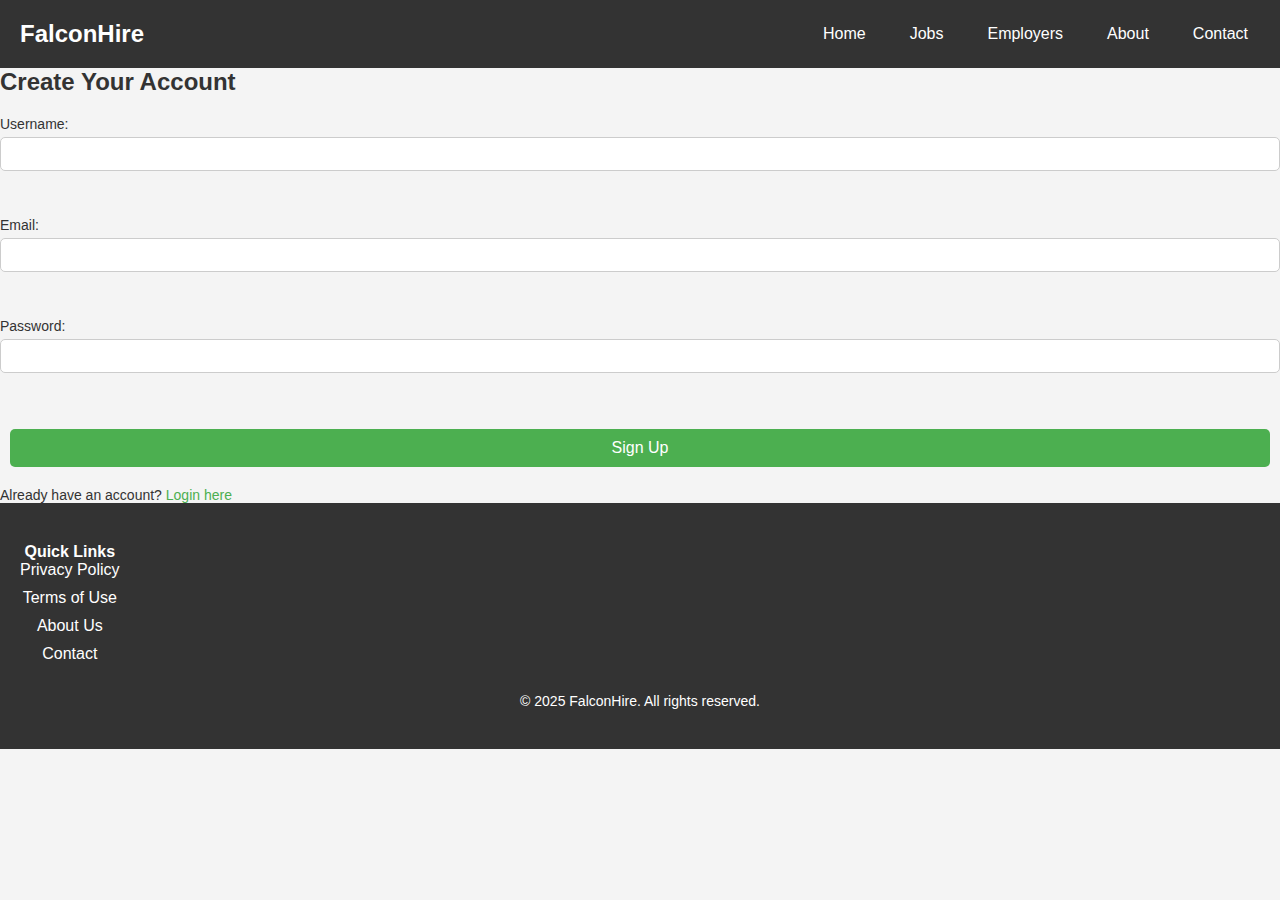
<file: signup.html>
<!DOCTYPE html>
<html lang="en">
<head>
    <meta charset="UTF-8">
    <meta name="viewport" content="width=device-width, initial-scale=1.0">
    <title>Sign Up - FalconHire</title>
    <link rel="stylesheet" href="style.css">
    <script src="script.js" defer></script>
</head>
<body>

    <!-- Header -->
    <header>
        <nav class="navbar">
            <h3 class="logo">FalconHire</h3>
            <ul class="nav-links">
                <li><a href="#">Home</a></li>
                <li><a href="#">Jobs</a></li>
                <li><a href="#">Employers</a></li>
                <li><a href="#">About</a></li>
                <li><a href="#">Contact</a></li>
            </ul>
        </nav>
    </header>

    <!-- Signup Section -->
    <section class="signup">
        <h2>Create Your Account</h2>
        <form id="signupForm">
            <label for="signupUsername">Username:</label>
            <input type="text" id="signupUsername" name="username" required><br><br>
            <label for="signupEmail">Email:</label>
            <input type="email" id="signupEmail" name="email" required><br><br>
            <label for="signupPassword">Password:</label>
            <input type="password" id="signupPassword" name="password" required><br><br>
            <button type="submit">Sign Up</button>
        </form>
        <p>Already have an account? <a href="index.html">Login here</a></p>
    </section>

    <!-- Footer Section -->
    <footer>
        <div class="footer-content">
            <div class="quick-links">
                <h4>Quick Links</h4>
                <ul>
                    <li><a href="#">Privacy Policy</a></li>
                    <li><a href="#">Terms of Use</a></li>
                    <li><a href="#">About Us</a></li>
                    <li><a href="#">Contact</a></li>
                </ul>
            </div>
        </div>
        <div class="footer-bottom">
            <p>&copy; 2025 FalconHire. All rights reserved.</p>
        </div>
    </footer>

</body>
</html>
</file>
<file: style.css>
/* Global Styles */
* {
    margin: 0;
    padding: 0;
    box-sizing: border-box;
    font-family: Arial, sans-serif;
}

body {
    background-color: #f4f4f4;
    color: #333;
}

/* Header */
header {
    background-color: #333;
    color: #fff;
    padding: 20px 0;
    position: sticky;
    top: 0;
    z-index: 1000;
}

.navbar {
    display: flex;
    justify-content: space-between;
    align-items: center;
    padding: 0 20px;
}

.navbar .logo {
    font-size: 24px;
    font-weight: bold;
}

.nav-links {
    list-style: none;
    display: flex;
    gap: 20px;
}

.nav-links li a {
    color: #fff;
    text-decoration: none;
    font-size: 16px;
    padding: 8px 12px;
    transition: background-color 0.3s;
}

.nav-links li a:hover {
    background-color: #555;
    border-radius: 5px;
}

.cta-buttons a {
    color: #fff;
    background-color: #4CAF50;
    padding: 10px 20px;
    text-decoration: none;
    border-radius: 5px;
    font-size: 16px;
    margin-left: 10px;
}

.cta-buttons a:hover {
    background-color: #45a049;
}

.hamburger {
    display: none;
    font-size: 30px;
    cursor: pointer;
}

/* Hero Section */
.hero {
    background-color: #333;
    color: #fff;
    padding: 80px 20px;
    text-align: center;
}

.hero h1 {
    font-size: 36px;
    margin-bottom: 20px;
}

.hero p {
    font-size: 18px;
    margin-bottom: 30px;
}

.search-bar {
    display: flex;
    justify-content: center;
    gap: 10px;
}

.search-bar input {
    padding: 10px;
    width: 250px;
    border: 1px solid #ccc;
    border-radius: 5px;
    font-size: 16px;
}

.find-jobs-btn {
    padding: 10px 20px;
    background-color: #4CAF50;
    color: white;
    border: none;
    border-radius: 5px;
    cursor: pointer;
    font-size: 16px;
}

.find-jobs-btn:hover {
    background-color: #45a049;
}

/* Key Features Section */
.key-features {
    padding: 60px 20px;
    text-align: center;
}

.key-features h2 {
    font-size: 28px;
    margin-bottom: 40px;
}

.features-grid {
    display: grid;
    grid-template-columns: repeat(4, 1fr);
    gap: 20px;
}

.feature {
    background-color: #fff;
    padding: 20px;
    border-radius: 10px;
    box-shadow: 0 2px 10px rgba(0, 0, 0, 0.1);
    text-align: center;
}

.feature img {
    width: 50px;
    height: 50px;
    margin-bottom: 15px;
}

.feature h3 {
    font-size: 20px;
    margin-bottom: 10px;
}

.feature p {
    font-size: 16px;
}

/* Testimonials Section */
.testimonials {
    padding: 60px 20px;
    background-color: #f9f9f9;
    text-align: center;
}

.testimonials h2 {
    font-size: 28px;
    margin-bottom: 40px;
}

.testimonial-cards {
    display: flex;
    justify-content: space-between;
    gap: 20px;
}

.testimonial {
    background-color: #fff;
    padding: 20px;
    border-radius: 10px;
    box-shadow: 0 2px 10px rgba(0, 0, 0, 0.1);
    width: 30%;
    text-align: center;
}

.testimonial img {
    width: 100px;
    height: 100px;
    border-radius: 50%;
    margin-bottom: 20px;
}

.testimonial h4 {
    font-size: 18px;
    margin-bottom: 5px;
}

.testimonial p {
    font-size: 16px;
}

/* Footer Section */
footer {
    background-color: #333;
    color: #fff;
    padding: 40px 20px;
    text-align: center;
}

.footer-content {
    display: flex;
    justify-content: space-between;
    margin-bottom: 20px;
}

.quick-links ul, .social-media ul {
    list-style: none;
    padding: 0;
}

.quick-links ul li, .social-media ul li {
    margin-bottom: 10px;
}

.quick-links ul li a, .social-media ul li a {
    color: #fff;
    text-decoration: none;
    font-size: 16px;
}

.quick-links ul li a:hover, .social-media ul li a:hover {
    text-decoration: underline;
}

.footer-bottom {
    font-size: 14px;
}

/* Scroll-to-Top Button */
#scroll-to-top {
    position: fixed;
    bottom: 20px;
    right: 20px;
    background-color: #4CAF50;
    color: white;
    border: none;
    padding: 10px 15px;
    border-radius: 50%;
    cursor: pointer;
    display: none;
}

#scroll-to-top:hover {
    background-color: #45a049;
}

/* Login/Signup Page Styles */
.form-container {
    background-color: #fff;
    padding: 30px;
    border-radius: 10px;
    box-shadow: 0 2px 10px rgba(0, 0, 0, 0.1);
    width: 100%;
    max-width: 400px;
    text-align: center;
    margin: 0 auto;
}

h2 {
    margin-bottom: 20px;
    font-size: 24px;
}

form {
    display: flex;
    flex-direction: column;
}

label {
    font-size: 14px;
    margin-bottom: 5px;
    text-align: left;
}

input {
    margin-bottom: 15px;
    padding: 10px;
    font-size: 16px;
    border: 1px solid #ccc;
    border-radius: 5px;
}

button {
    padding: 12px;
    background-color: #4CAF50;
    color: white;
    border: none;
    border-radius: 5px;
    cursor: pointer;
    font-size: 16px;
}

button:hover {
    background-color: #45a049;
}

p {
    font-size: 14px;
    margin-top: 10px;
}

a {
    color: #4CAF50;
    text-decoration: none;
}

a:hover {
    text-decoration: underline;
}

/* Responsive Design */
@media (max-width: 768px) {
    .navbar {
        flex-direction: column;
        align-items: flex-start;
    }

    .nav-links {
        flex-direction: column;
        margin-top: 20px;
    }

    .nav-links li {
        margin-bottom: 10px;
    }

    .cta-buttons {
        display: flex;
        flex-direction: column;
        align-items: flex-start;
        margin-top: 20px;
    }

    .cta-buttons a {
        margin-bottom: 10px;
    }

    .features-grid {
        grid-template-columns: repeat(2, 1fr);
    }

    .testimonial-cards {
        flex-direction: column;
    }

    .footer-content {
        flex-direction: column;
        text-align: left;
    }

    .footer-content > div {
        margin-bottom: 20px;
    }

    .hero h1 {
        font-size: 28px;
    }

    .hero p {
        font-size: 16px;
    }

    .search-bar {
        flex-direction: column;
        align-items: center;
    }

    .search-bar input {
        width: 200px;
    }

    .find-jobs-btn {
        width: 100%;
        margin-top: 10px;
    }

    .testimonial-cards {
        flex-direction: column;
        gap: 20px;
    }

    .testimonial {
        width: 100%;
    }
}

@media (max-width: 480px) {
    .hero h1 {
        font-size: 24px;
    }

    .hero p {
        font-size: 14px;
    }

    .form-container {
        padding: 20px;
    }

    h2 {
        font-size: 20px;
    }

    input {
        font-size: 14px;
    }

    button {
        font-size: 14px;
    }
}


body {
    font-family: Arial, sans-serif;
}

button {
    padding: 10px 20px;
    font-size: 16px;
    cursor: pointer;
    margin: 10px;
}

.modal {
    display: none;
    position: fixed;
    z-index: 1;
    left: 0;
    top: 0;
    width: 100%;
    height: 100%;
    overflow: auto;
    background-color: rgba(0, 0, 0, 0.4);
}

.modal-content {
    background-color: #fefefe;
    margin: 15% auto;
    padding: 20px;
    border: 1px solid #888;
    width: 300px;
    box-shadow: 0 4px 8px rgba(0, 0, 0, 0.2);
}

.close {
    color: #aaa;
    float: right;
    font-size: 28px;
    font-weight: bold;
}

.close:hover,
.close:focus {
    color: black;
    text-decoration: none;
    cursor: pointer;
}

form {
    display: flex;
    flex-direction: column;
}

input {
    margin-bottom: 10px;
    padding: 8px;
    font-size: 14px;
}
</file>
